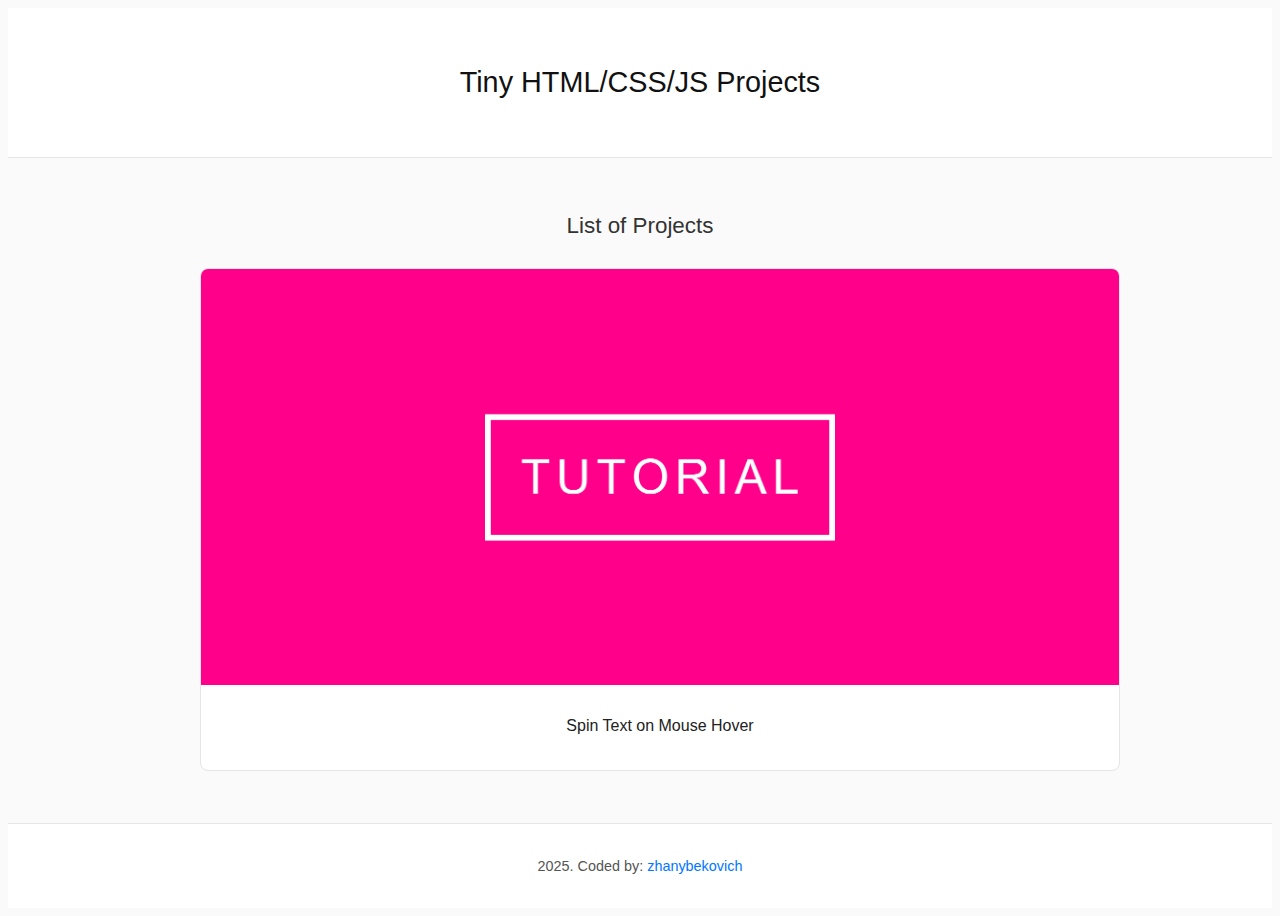
<file: index.html>
<!DOCTYPE html>
<html lang="en">
  <head>
    <meta charset="UTF-8" />
    <meta name="viewport" content="width=device-width, initial-scale=1.0" />
    <title>Tiny HTML/CSS/JS Projects</title>
    <link rel="stylesheet" href="./main.css" />
  </head>
  <body>
    <header class="header">
      <div class="container">
        <h1 class="title">Tiny HTML/CSS/JS Projects</h1>
      </div>
    </header>

    <main>
      <div class="container">
        <section class="projects__section">
          <h2 class="section__title">List of Projects</h2>
          <ul class="projects">
            <li class="projects__item">
              <div>
                <a
                  class="projects__item-link"
                  href="./projects/01-spin-text-on-hover/index.html"
                >
                  <img
                    class="projects__item-img"
                    src="./projects/01-spin-text-on-hover/screenshot.png"
                    alt="Spin Text on Hover"
                  />
                </a>
                <h3 class="projects__item-title">
                  <a
                    class="projects__item-link"
                    href="./projects/01-spin-text-on-hover/index.html"
                    >Spin Text on Mouse Hover</a
                  >
                </h3>
              </div>
            </li>
          </ul>
        </section>
      </div>
    </main>

    <footer class="footer">
      <p class="footer__credentials">
        2025. Coded by:
        <a href="https://github.com/zhanybekovich">zhanybekovich</a>
      </p>
    </footer>
  </body>
</html>
</file>
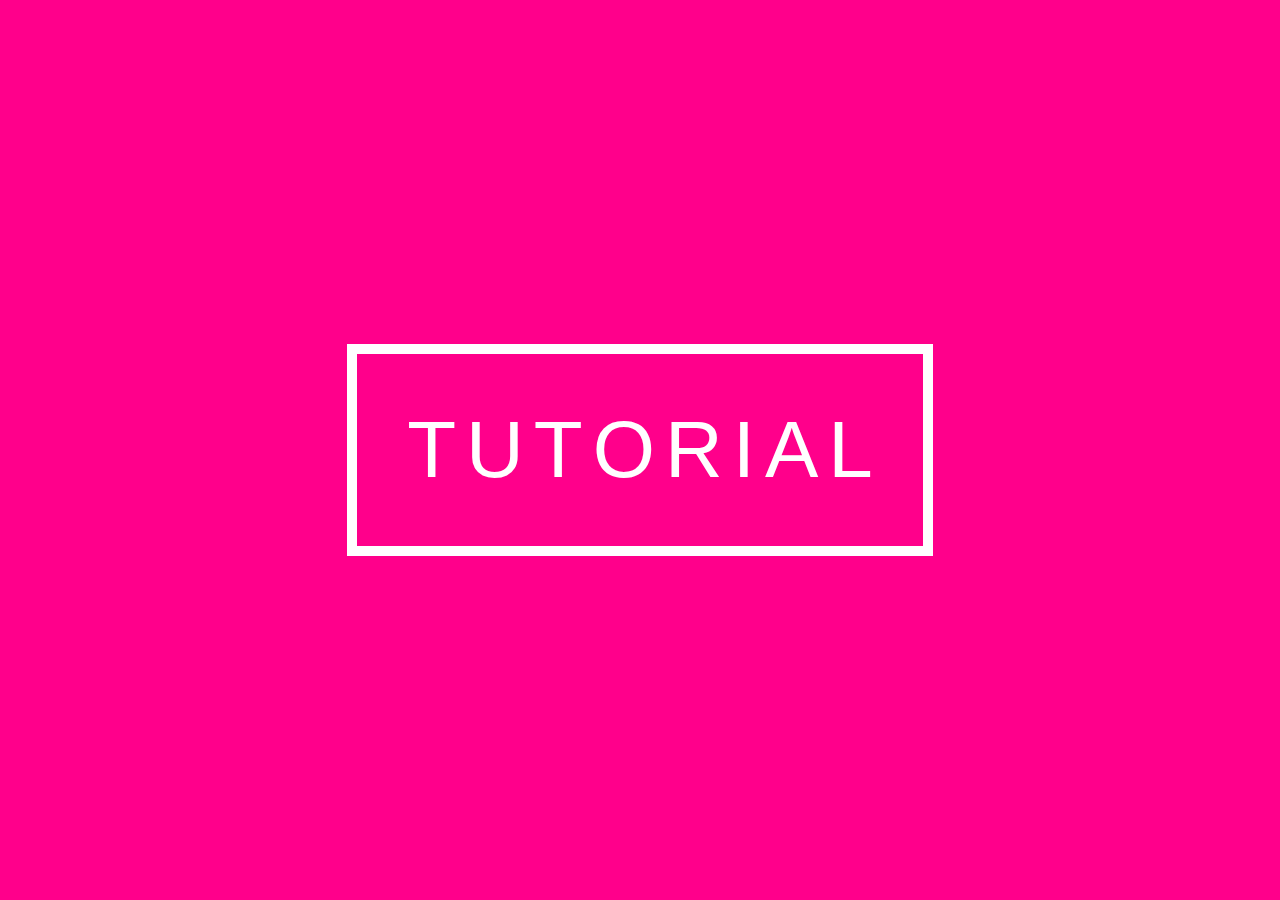
<file: projects/01-spin-text-on-hover/index.html>
<!DOCTYPE html>
<html lang="en">
  <head>
    <meta charset="UTF-8" />
    <meta name="viewport" content="width=device-width, initial-scale=1.0" />
    <title>Spin Text On Mouse Hover</title>
    <link rel="stylesheet" href="./styles.css" />
  </head>
  <body>
    <ul>
      <li>T</li>
      <li>U</li>
      <li>T</li>
      <li>O</li>
      <li>R</li>
      <li>I</li>
      <li>A</li>
      <li>L</li>
    </ul>
  </body>
</html>
</file>
<file: main.css>
* {
  box-sizing: border-box;
}

body {
  font-family: "Inter", "Segoe UI", Roboto, sans-serif;
  background-color: #fafafa;
  color: #222;
  line-height: 1.6;
  display: flex;
  flex-direction: column;
  min-height: 100vh;
}

.container {
  width: 90%;
  max-width: 960px;
  margin: 0 auto;
  padding: 2rem 0;
}

.header {
  background-color: #fff;
  border-bottom: 1px solid #e5e5e5;
}

.title {
  font-size: 1.8rem;
  font-weight: 500;
  text-align: center;
  color: #111;
}

.section__title {
  font-size: 1.4rem;
  font-weight: 500;
  margin-bottom: 1.5rem;
  text-align: center;
  color: #333;
}

.projects {
  list-style: none;
  display: grid;
  grid-template-columns: repeat(auto-fit, minmax(240px, 1fr));
  gap: 1.5rem;
}

.projects__item {
  background: #fff;
  border: 1px solid #e5e5e5;
  border-radius: 8px;
  overflow: hidden;
  transition: transform 0.2s ease, box-shadow 0.2s ease;
}

.projects__item:hover {
  transform: translateY(-4px);
  box-shadow: 0 6px 16px rgba(0, 0, 0, 0.05);
}

.projects__item-link {
  text-decoration: none;
  color: inherit;
  display: block;
}

.projects__item-img {
  width: 100%;
  height: auto;
  display: block;
}

.projects__item-title {
  font-size: 1rem;
  font-weight: 500;
  padding: 0.75rem 1rem 1rem;
  text-align: center;
}

.projects__item-title a {
  color: #222;
  text-decoration: none;
  transition: color 0.2s ease;
}

.projects__item-title a:hover {
  color: #0077ff;
}

.footer {
  margin-top: auto;
  border-top: 1px solid #e5e5e5;
  background-color: #fff;
  padding: 1rem 0;
  text-align: center;
  font-size: 0.9rem;
  color: #555;
}

.footer__credentials a {
  color: #0077ff;
  text-decoration: none;
  font-weight: 500;
}

.footer__credentials a:hover {
  text-decoration: underline;
}

@media (max-width: 600px) {
  .title {
    font-size: 1.4rem;
  }

  .section__title {
    font-size: 1.2rem;
  }

  .projects__item-title {
    font-size: 0.95rem;
  }

  .container {
    padding: 1.5rem 0;
  }
}
</file>
<file: projects/01-spin-text-on-hover/styles.css>
body {
  background-color: #ff008b;
  margin: 0;
  padding: 0;
  height: 100vh;
  display: flex;
  justify-content: center;
  align-items: center;
}

ul {
  margin: 0;
  padding: 50px;
  list-style: none;
  color: #fff;
  font-size: 5em;
  font-family: "Arial", sans-serif;
  border: 10px solid #fff;
  display: flex;
  gap: 10px;
}

li {
  transition: 0.9s;
}

ul:hover li {
  transform: rotateY(360deg);
}

ul:hover li:nth-child(1) {
  transition-delay: 0.9s;
}

ul:hover li:nth-child(2) {
  transition-delay: 0.6s;
}

ul:hover li:nth-child(3) {
  transition-delay: 0.3s;
}
</file>
